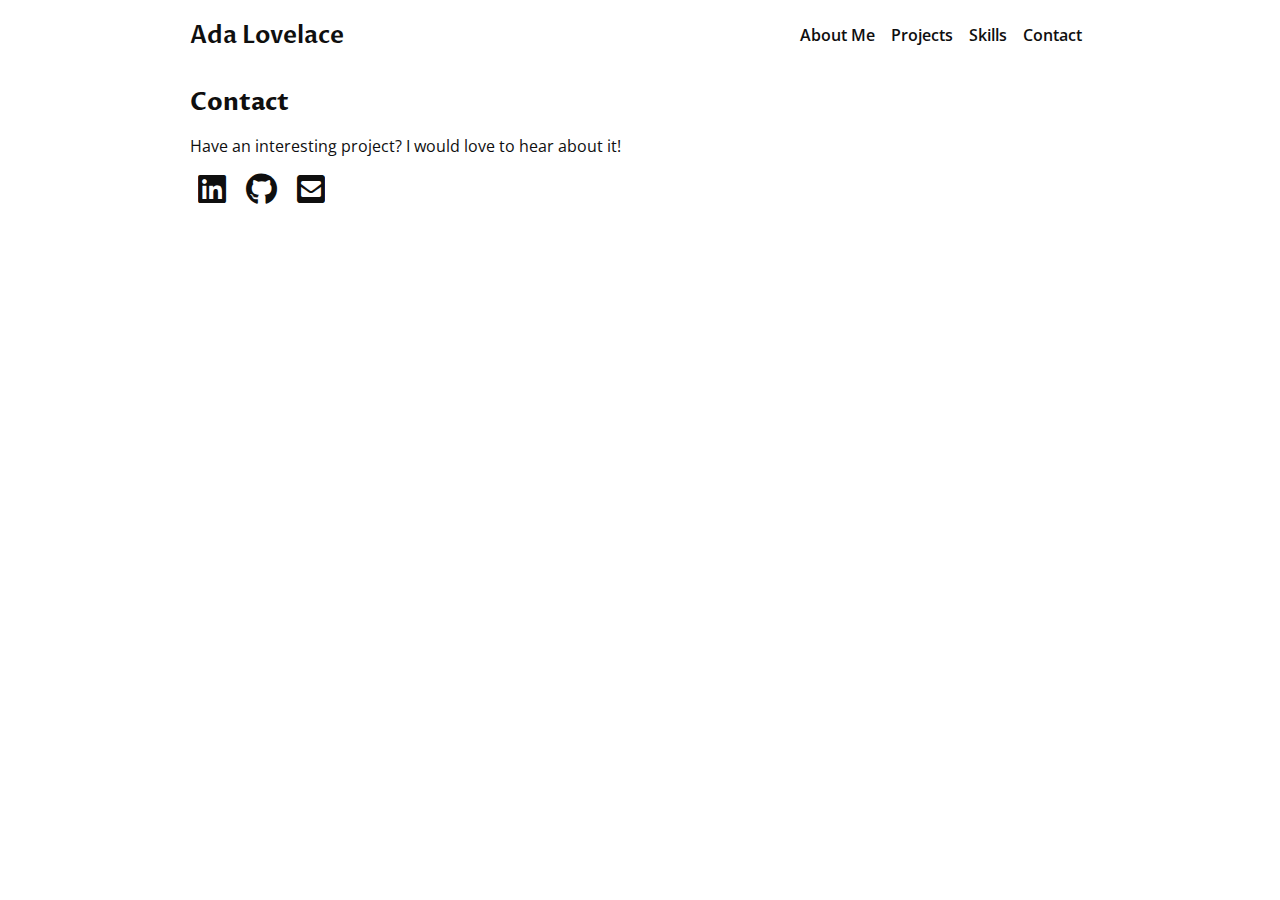
<file: contact.html>
<!DOCTYPE html>
<html lang="en">
  <head>
    <meta charset="UTF-8" />
    <meta name="viewport" content="width=device-width, initial-scale=1.0" />
    <title>Contact</title>
    <link rel="stylesheet" href="./index.css" />
    <link rel="stylesheet" href="./all.min.css" />
  </head>
  <body>
    <nav>
      <h2 id="logo"><a href="/">Ada Lovelace</a></h2>
      <ul class="navigation-items">
        <li class="navigation-item"><a href="/#about-me">About Me</a></li>
        <li class="navigation-item"><a href="/#projects">Projects</a></li>
        <li class="navigation-item"><a href="/#skills">Skills</a></li>
        <li class="navigation-item"><a href="/contact.html">Contact</a></li>
      </ul>
    </nav>
    <main>
      <section id="contact">
        <h2>Contact</h2>
        <p>Have an interesting project? I would love to hear about it!</p>
        <div>
          <a href="#"><i class="fab fa-linkedin icon"></i></a>
          <a href="#"><i class="fab fa-github icon"></i></a>
          <a href="#"><i class="fas fa-envelope-square icon"></i></a>
        </div>
      </section>
    </main>
  </body>
</html>
</file>
<file: index.css>
@import url("https://fonts.googleapis.com/css2?family=Open+Sans&family=Proza+Libre:wght@700&display=swap");

html {
  scroll-behavior: smooth;
}

html,
body {
  height: 100%;
  color: var(--font-color);
}

:root {
  --spacing-1: 8px;
  --spacing-2: 12px;
  --spacing-3: 16px;
  --spacing-4: 24px;

  --border-radius: 12px;

  --font-color: #0f0f0f;
}


h2 {
  font-family: "Proza Libre", sans-serif;
  margin: 0;
  margin-bottom: var(--spacing-2);
}

body {
  font-family: "Open Sans", sans-serif;
  margin: 0;
  padding: 0 var(--spacing-3);
  max-width: 900px;
  margin: 0 auto;
  display: flex;
  flex-direction: column;
}

nav {
  display: flex;
  align-items: center;
  padding: var(--spacing-3) 0;
}

.navigation-items {
  display: flex;
  list-style-type: none;
  padding: 0;
  align-items: center;
  margin: 0;
  margin-left: auto;
}

.navigation-item {
  margin: var(--spacing-1);
}

.portrait {
  width: 300px;
  border-radius: var(--border-radius);
  flex-shrink: 0;
}

.about-me-container {
  display: flex;
}

.about-me-text-container {
  margin-right: var(--spacing-3);
}

.project-image {
  width: 50%;
}

.project-title h3 {
  display: inline;
}

details {
  cursor: pointer;
}

summary {
  list-style-image: url(https://s3-us-west-2.amazonaws.com/s.cdpn.io/3/right-arrow.svg);
}

footer {
  margin-top: auto;
  padding: var(--spacing-2) 0;
  text-align: center;
}

section {
  padding: var(--spacing-3) 0;
}

.icon {
  font-size: 2em;
  color: var(--font-color);
  margin: 0 var(--spacing-1);
}

a {
  color: var(--font-color);
  text-decoration: none;
  font-weight: 600;
}

#logo {
  margin: 0;
}

#skills-container {
  display: flex;
  width: 100%;
  justify-content: space-between;
  flex-wrap: wrap;
}

#skills-container > * {
  font-size: 2em;
  width: 2em;
  margin-top: var(--spacing-1);
}

@media only screen and (max-width: 600px) {
  .about-me-container {
    flex-direction: column;
  }
}

:root {
    --grid-unit: 1rem;
    --border-radius-base: 0.5rem;
  }
  
  [data-theme="light"] {
    --color-bg: #ffffff;
    --color-fg: #000000;
  }
  
  [data-theme="dark"] {
    --color-bg: #000000;
    --color-fg: #ffffff;
  }
  
  /* example use of CSS custom properties */
  body {
    background-color: var(--color-bg);
    color: var(--color-fg);
  }
</file>
